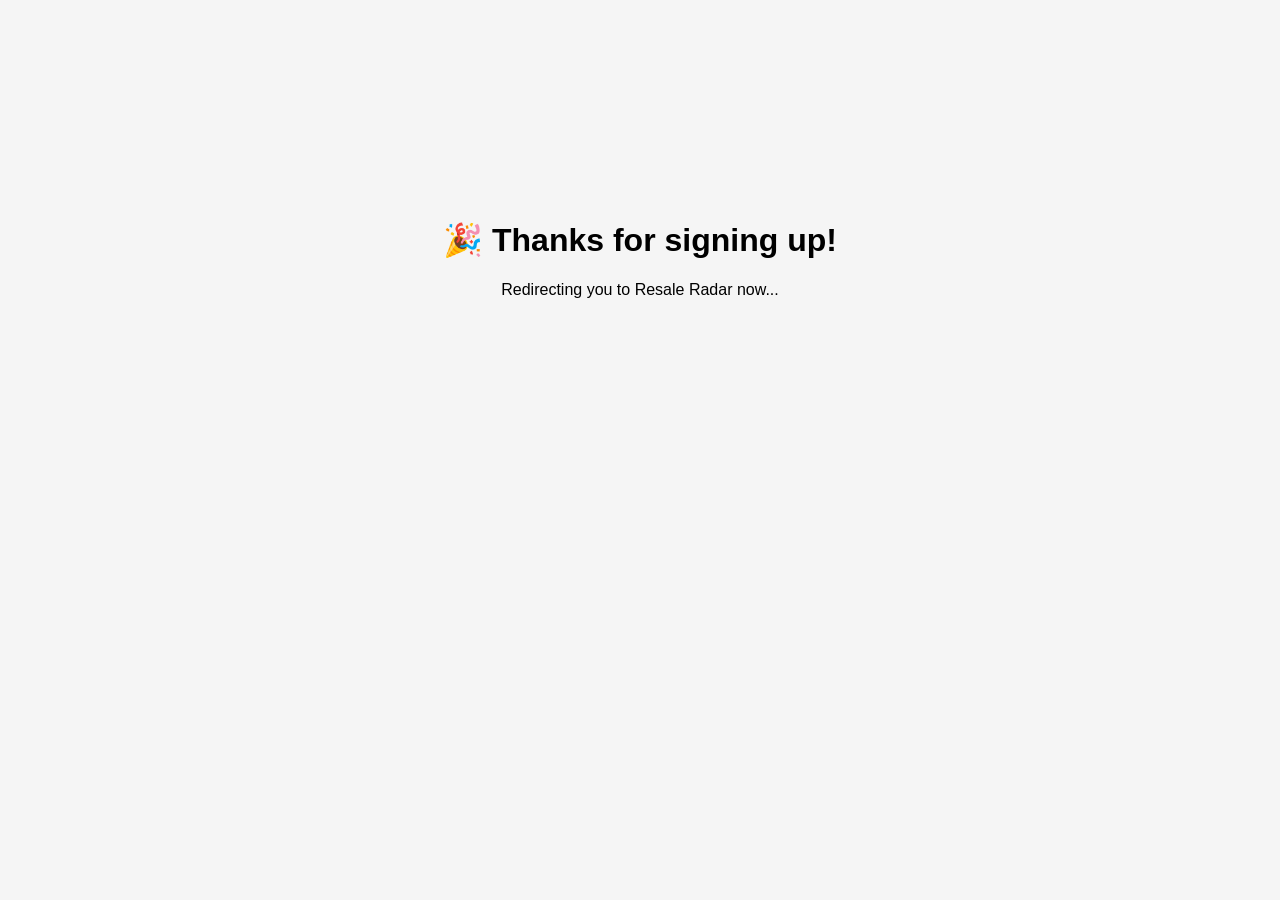
<file: frontend/confirmation.html>
<!DOCTYPE html>
<html lang="en">
<head>
  <meta charset="UTF-8" />
  <title>Signup Confirmation | Resale Radar</title>
  <link rel="stylesheet" href="./app.css" />
  <script>
    // ⏳ Wait 3 seconds then redirect
    setTimeout(() => {
      window.location.href = "/";
    }, 3000);
  </script>

  <!-- 🔁 Optional: Google Ads conversion tracking tag -->
  <!-- Replace this with your real Google tag -->
  <!-- Example only -->
  <!-- <script>
    gtag('event', 'conversion', { send_to: 'AW-CONVERSION_ID/label' });
  </script> -->
</head>
<body style="text-align: center; padding-top: 200px;">
  <h1>🎉 Thanks for signing up!</h1>
  <p>Redirecting you to Resale Radar now...</p>
</body>
</html>
</file>
<file: frontend/app.css>
body {
  font-family: 'Inter', sans-serif;
  background-color: #f5f5f5;
  padding: 40px;
  margin: 0;
  text-align: center;
}

@import url('https://fonts.googleapis.com/css2?family=Inter:wght@400;600&display=swap');

#auth-buttons {
  position: absolute;
  top: 20px;
  right: 20px;
}

input {
  padding: 12px;
  width: 300px;
  margin: 5px;
  border-radius: 8px;
  border: 1px solid #ccc;
  font-size: 16px;
}

button {
  padding: 12px 20px;
  border-radius: 8px;
  border: none;
  font-size: 16px;
  cursor: pointer;
  margin: 5px;
}

.buttonPrimary {
  background-color: #4CAF50;
  color: white;
  align-items: center;
}

.buttonSecondary {
  background-color: #e0e0e0;
  color: #333;
  transition: all 0.2s ease-in-out;
}

.buttonSecondary:hover {
  background-color: #ccc;
}

.result-box {
  margin-top: 40px;
  background-color: white;
  padding: 20px;
  border-radius: 12px;
  width: 80%;
  max-width: 600px;
  margin-left: auto;
  margin-right: auto;
  box-shadow: 0 4px 10px rgba(0,0,0,0.1);
}

.result-box a {
  text-decoration: none;
  color: inherit;
  display: flex;
  align-items: center;
  gap: 12px;
  margin-bottom: 15px;
  justify-content: space-between;
}

.result-box img {
  width: 100px;
  height: auto;
  object-fit: cover;
  border-radius: 10px;
  box-shadow: 0 0 4px rgba(0, 0, 0, 0.15);
}

.result-box .details {
  flex-grow: 1;
  text-align: left;
}

.result-box .price {
  font-size: 14px;
  color: #777;
}

.result-box .profit {
  font-size: 36px;
  font-weight: bold;
  margin-left: 10px;
}

.loader {
  border: 6px solid #f3f3f3;
  border-top: 6px solid #4CAF50;
  border-radius: 50%;
  width: 40px;
  height: 40px;
  animation: spin 1s linear infinite;
  margin: 30px auto;
}

@keyframes spin {
  0% { transform: rotate(0deg); }
  100% { transform: rotate(360deg); }
}

.logo-wrapper {
  display: flex;
  justify-content: center;
  margin-bottom: 10px;
}

.subtitle {
  font-size: 20px;
  color: #6b7280;
  font-weight: bold;
  margin-bottom: 10px;
}

.signup-toggle {
  background: none;
  border: none;
  color: #4CAF50;
  cursor: pointer;
  font-size: 15px;
  text-decoration: underline;
  margin-top: 12px;
}

.signup-slide {
  max-height: 0;
  overflow: hidden;
  opacity: 0;
  width: 100%;
  transition: max-height 0.9s ease, opacity 0.6s ease;
}

.signup-slide input {
  box-sizing: border-box;
}


.signup-slide.show {
  max-height: 500px;
  opacity: 1;
  padding-left: 10px;
  padding-right: 10px;
  box-sizing: border-box;
}


.stock-button {
  padding: 10px 16px;
  background-color: #f0f0f0;
  border: 1px solid #ccc;
  border-radius: 20px;
  font-size: 14px;
  cursor: pointer;
  margin: 4px;
  transition: all 0.2s ease-in-out;
}

.stock-button:hover {
  background-color: #ddd;
  color: #000;
  transform: translateY(-1px);
}

.switch {
  position: relative;
  display: inline-block;
  width: 50px;
  height: 26px;
}

.switch input {
  opacity: 0;
  width: 0;
  height: 0;
}

.slider {
  position: absolute;
  cursor: pointer;
  top: 0; left: 0;
  right: 0; bottom: 0;
  background-color: #ccc;
  transition: .4s;
  border-radius: 26px;
}

.slider:before {
  position: absolute;
  content: "";
  height: 20px; width: 20px;
  left: 3px; bottom: 3px;
  background-color: white;
  transition: .4s;
  border-radius: 50%;
}

input:checked + .slider {
  background-color: #4CAF50;
}

input:checked + .slider:before {
  transform: translateX(24px);
}
.account-popup {
  position: absolute;
  top: 60px;
  right: 20px;
  background: white;
  border-radius: 12px;
  box-shadow: 0 8px 24px rgba(0,0,0,0.2);
  padding: 20px;
  z-index: 1000;
  width: 240px;
  display: flex;
  flex-direction: column;
  align-items: stretch;
  animation: fadeIn 0.2s ease-in-out;
}

.account-title {
  font-size: 18px;
  font-weight: 600;
  margin-bottom: 10px;
  text-align: center;
  color: #333;
}

.account-option {
  background: none;
  border: none;
  padding: 10px 0;
  text-align: left;
  font-size: 15px;
  color: #333;
  cursor: pointer;
  transition: background 0.2s;
}

.account-option:hover {
  background: #f9f9f9;
}

.delete-account {
  color: #e53935;
  font-weight: 600;
  border-bottom: none;
}

.modal-input {
  text-align: center;
}

.modal-overlay {
  position: fixed;
  top: 0;
  left: 0;
  right: 0;
  bottom: 0;
  background-color: rgba(0,0,0,0.4);
  display: flex;
  justify-content: center;
  align-items: center;
  z-index: 9999;
}

.modal-content {
  background-color: white;
  border-radius: 20px;
  padding: 30px;
  width: 400px;
  text-align: center;
  box-shadow: 0 0 20px rgba(0,0,0,0.2);
}

@keyframes fadeIn {
  from { opacity: 0; transform: translateY(-10px); }
  to { opacity: 1; transform: translateY(0); }
}

.modal-content {
  background: white;
  border-radius: 12px;
  padding: 30px;
  box-shadow: 0 8px 24px rgba(0, 0, 0, 0.25);
  width: 340px;
  text-align: center;
  position: relative;
  animation: fadeIn 0.2s ease-in-out;
}

.day-button {
  width: 40px;
  height: 40px;
  border-radius: 50%;
  border: 2px solid #4CAF50;
  background: white;
  color: #4CAF50;
  font-weight: 600;
  font-size: 14px;
  line-height: 1;
  padding: 0;
  margin: 0;
  box-sizing: border-box;

  display: flex;
  justify-content: center;
  align-items: center;

  transition: all 0.2s ease-in-out;
  cursor: pointer;
}


.days-grid {
  display: flex;
  flex-direction: row;       /* ✅ force horizontal layout */
  justify-content: center;
  gap: 10px;
  flex-wrap: nowrap;         /* prevent wrapping */
  margin: 20px 0;
}

.day-button:hover {
  transform: scale(1.1);
}

.day-button.selected {
  background: #4CAF50;
  color: white;
}

.save-schedule-btn {
  background-color: #4CAF50;
  color: white;
  border: none;
  padding: 12px 24px;
  border-radius: 8px;
  font-size: 16px;
  cursor: pointer;
  margin-top: 10px;
}

.input-box {
  width: 90%;
  padding: 12px;
  margin: 20px 0;
  border-radius: 10px;
  border: 2px solid #4CAF50;
  font-size: 16px;
  text-align: center;
}

/* Error text */
.error-text {
  color: red;
  margin-bottom: 10px;
}

.save-schedule-btn {
  background-color: #4CAF50;
  color: white;
  padding: 10px 30px;
  font-size: 16px;
  border: none;
  border-radius: 10px;
  margin-right: 10px;
  cursor: pointer;
}

.close-schedule-btn {
  background-color: #f1f1f1;
  color: black;
  padding: 10px 20px;
  font-size: 16px;
  border: none;
  border-radius: 10px;
  cursor: pointer;
}
.result-box div,
.saved-box div {
  flex-direction: row;
  align-items: center;
  gap: 12px;
  padding: 12px 0;
}
@media screen and (max-width: 768px) {
  body {
    margin: 0;
    padding: 0;
    overflow-x: hidden;
    background-color: #f5f5f5;
  }

  #root {
    display: flex;
    flex-direction: column;
    align-items: center;
    padding: 20px;
    min-height: 100vh;
    box-sizing: border-box;
  }

  .logo-wrapper {
    justify-content: center;
    margin-top: 25px;
    margin-bottom: 10px;
    padding-top: 20px;
  }

  .logo-wrapper img {
    width: 200px;
    height: auto;
  }

  #auth-buttons {
    position: static;
    display: flex;
    justify-content: center;
    gap: 10px;
    margin-bottom: 20px;
  }

  .login-card {
    background: white;
    padding: 24px;
    border-radius: 16px;
    box-shadow: 0 4px 20px rgba(0, 0, 0, 0.08);
    width: 100%;
    max-width: 360px;
    box-sizing: border-box;
    text-align: center;
  }

  .login-card img {
    max-width: 240px;
    height: auto;
    margin-bottom: 20px;
  }

  .login-card .subtitle {
    font-size: 16px;
    color: #555;
    margin-bottom: 10px;
  }

  .login-card input {
    width: 100% !important;
    margin-bottom: 10px;
    font-size: 16px;
    padding: 12px;
    box-sizing: border-box;
  }

  .login-card button {
    width: 100%;
    font-size: 16px;
    padding: 12px;
    margin-top: 10px;
  }

  .login-card a {
    display: block;
    margin-top: 14px;
    font-size: 14px;
    color: #4CAF50;
    text-decoration: underline;
  }

  .login-card h4 {
    margin-top: 30px;
    font-size: 15px;
    color: #000;
  }

  .stock-buttons {
    display: flex;
    flex-wrap: wrap;
    justify-content: center;
    gap: 8px;
    margin-bottom: 20px;
  }

  input[type='text'] {
    width: 100% !important;
    font-size: 16px;
    padding: 10px;
  }

  .search-input-group {
    flex-direction: column;
    gap: 10px;
    align-items: stretch;
  }

  .switch {
    transform: scale(0.9);
  }

  .buttonPrimary,
  .buttonSecondary {
    width: 100%;
    margin-bottom: 10px;
  }

  .result-box,
  .saved-box {
    width: 100%;
    margin: 20px auto;
    border-radius: 12px;
    padding: 10px;
    max-width: 100%;
    box-sizing: border-box;
    overflow-x: hidden;
  }

  .result-box h2,
  .saved-box h2 {
    font-size: 20px;
    text-align: center;
  }

  /* Mobile-only listing layout */
  .listing-card {
    display: flex;
    flex-direction: column;
    padding: 14px 0;
    border-bottom: 1px solid #eee;
  }

  .listing-top {
    display: flex;
    justify-content: space-between;
    align-items: center;
    gap: 12px;
  }

  .listing-thumbnail {
    width: 80px;
    height: auto;
    border-radius: 8px;
    flex-shrink: 0;
  }

  .listing-profit {
    text-align: right;
    font-weight: bold;
    font-size: 18px;
    white-space: nowrap;
  }

  .listing-profit-label {
    font-size: 11px;
    color: #888;
  }

  .listing-bottom {
    text-align: center;
    margin-top: 12px;
    font-size: 14px;
    line-height: 1.4;
  }

  .result-box .details,
  .saved-box .details {
    text-align: center;
    font-size: 14px;
    line-height: 1.4;
  }

  .result-box .price,
  .saved-box .price {
    color: #777;
    font-size: 14px;
    margin-top: 6px;
  }

  .profit {
    font-size: 18px !important;
    font-weight: 600;
    text-align: right;
    white-space: nowrap;
  }

  .profit-label {
    font-size: 10px;
    color: #999;
    text-align: right;
    display: block;
    margin-bottom: 4px;
  }

  .result-box button,
  .saved-box button {
    font-size: 20px;
    margin-left: 10px;
  }

  .account-popup {
    width: 90%;
    right: 5%;
    left: 5%;
    top: auto;
  }

  .modal-content {
    width: 90%;
    padding: 20px;
  }

  .days-grid {
    flex-wrap: wrap;
    justify-content: center;
  }
}


.main-wrapper {
  width: 100%;
  max-width: 600px;
  margin: 0 auto;
  padding: 0 12px;
  box-sizing: border-box;
}


@keyframes fadeIn {
  from { opacity: 0; transform: translateY(-8px); }
  to { opacity: 1; transform: translateY(0); }
}
</file>
